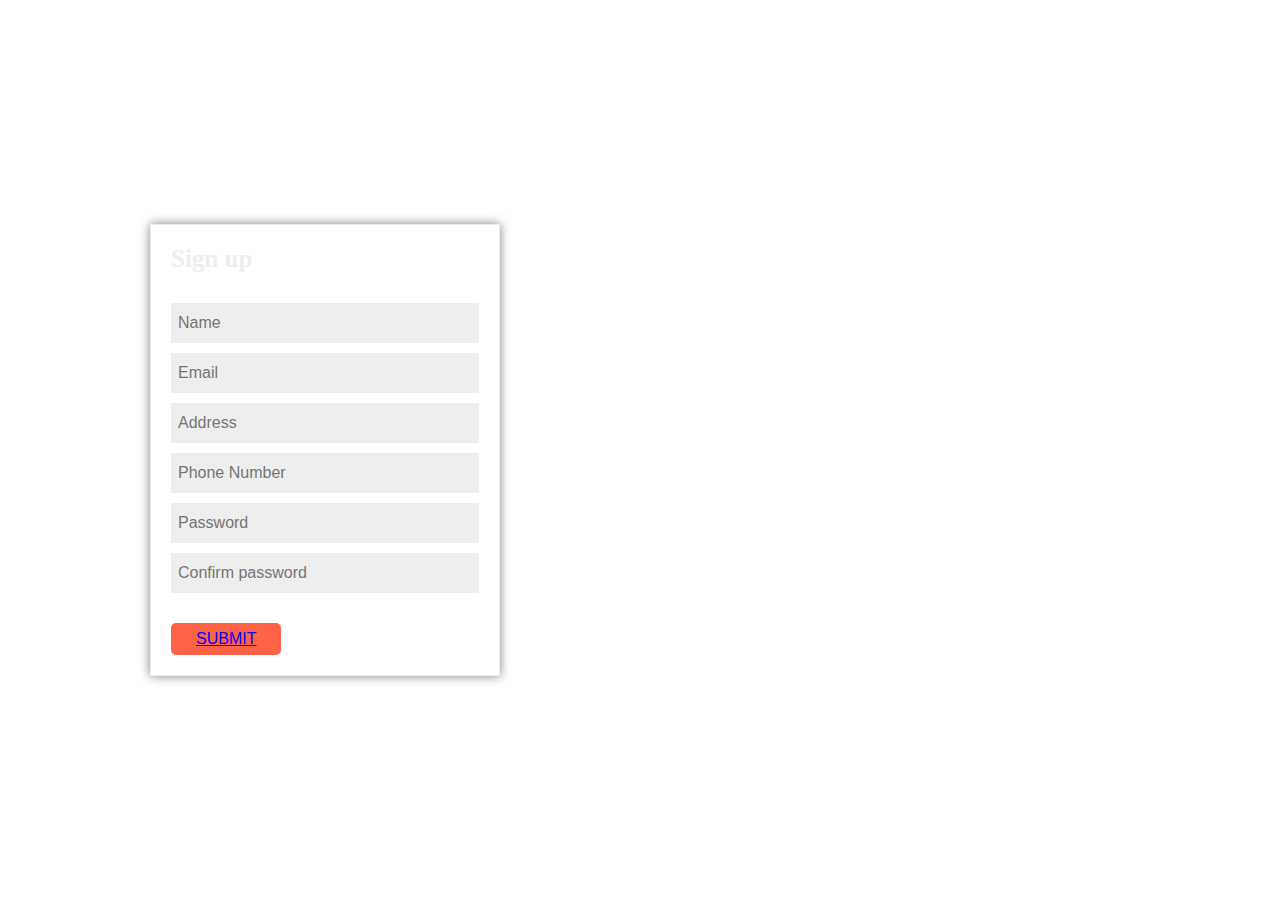
<file: index.html>
<!DOCTYPE html>
<html>
    <head>
        <title>
            Register
        </title>
        <link rel="stylesheet" type="text/css" href="in.css">
    </head>
    

    <body>
        
        <div class="container">
            <p class="head">Sign up</p>
            <form name="myForm" onsubmit="return validateForm()" method="post">
            <input type="text" placeholder="Name" name="Name">
            <input type="email" placeholder="Email" name="Email">
            <input type="text" placeholder="Address" name="Address">
            <input type="number" placeholder="Phone Number" name="Phone">
            <input type="password" placeholder="Password" name="Pwd">
            <input type="password" placeholder="Confirm password" name="Confirm">
            <button type="button" onclick="validateForm()"><a href="main.html">SUBMIT</button>
                </form>
        </div>
    </body>
    <script>
        function validateForm() {
  let x = document.forms["myForm"]["Name"].value;
  let y = document.forms["myForm"]["Email"].value;
  let z = document.forms["myForm"]["Address"].value;
  let a = document.forms["myForm"]["Phone"].value;
  let b = document.forms["myForm"]["Pwd"].value;
  let c = document.forms["myForm"]["Confirm"].value;
  if (x == "") {
    alert("Name must be filled out");
    return false;
  }
  if (y == "") {
    alert("Email must be filled out");
    return false;
  }
  if (z == "") {
    alert("Address must be filled out");
    return false;
  }
  if (a == "") {
    alert("Phone must be filled out");
    return false;
  }
  if (b == "") {
    alert("Pwd must be filled out");
    return false;
  }
  if (c == "") {
    alert("Confirm must be filled out");
    return false;
  }
}
</script>
</html>
</file>
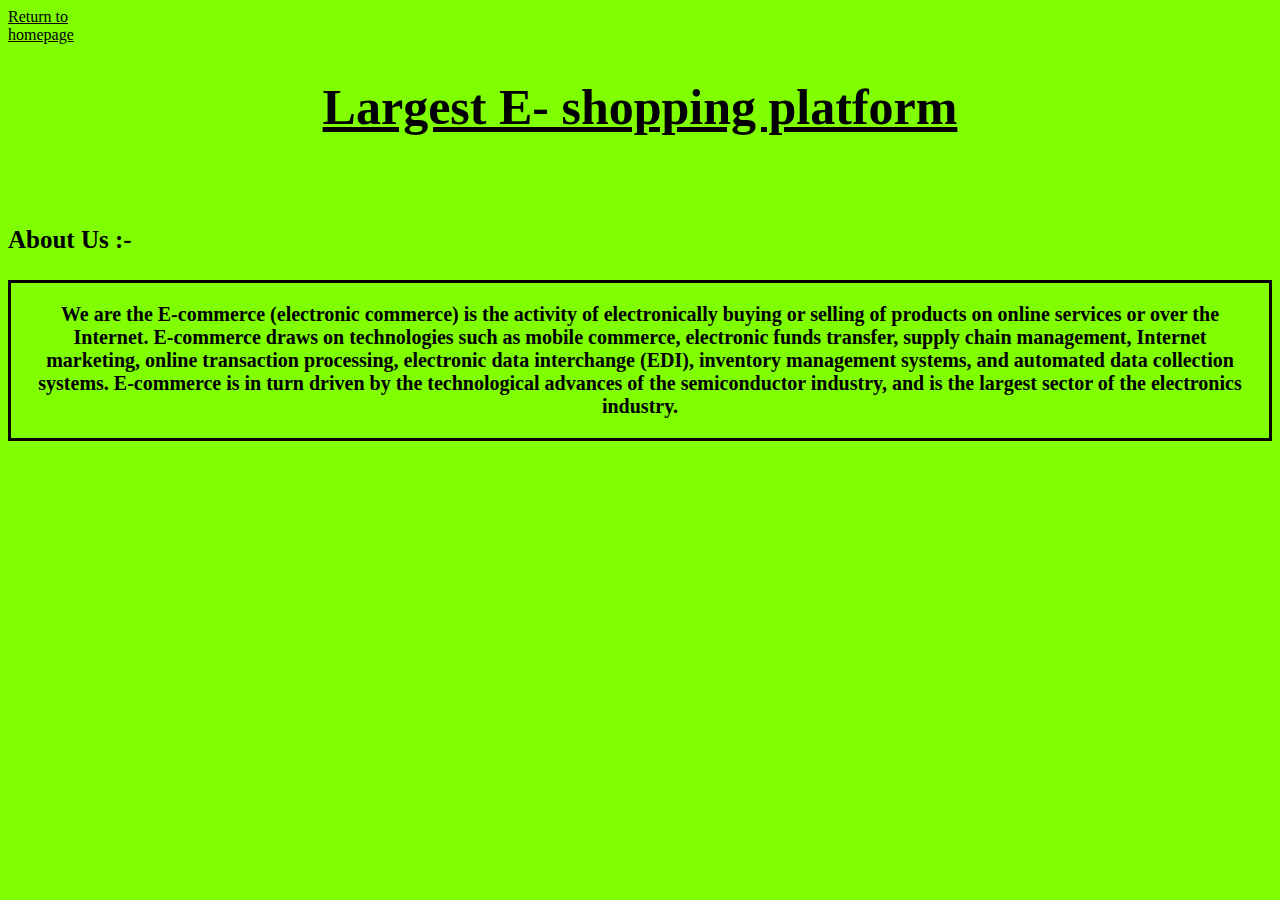
<file: about.html>
<!DOCTYPE html>
<html>
    <head>
        <title>info about us</title>
        <link rel="stylesheet" type="text/css" href="ab.css">
        <a href="main.html" class="home">Return to homepage</a>
        
    </head>
    
    <body>
        <p><h1 class="tit">Largest E- shopping platform</h1></p>
        <br/>
        <br/>
        <p><h2 class="head">About Us :-</h2></p> 
        <p><h4 class="para"> We are the E-commerce (electronic commerce) is the activity of electronically buying or selling of products on online 
            services or over the Internet. E-commerce draws on technologies such as mobile commerce, electronic funds transfer,
             supply chain management, Internet marketing, online transaction processing, electronic data interchange (EDI), 
             inventory management systems, and automated data collection systems. E-commerce is in turn driven by the 
             technological advances of the semiconductor industry, and is the largest sector of the 
             electronics industry.</h4></p>
    </body>
</html>
</file>
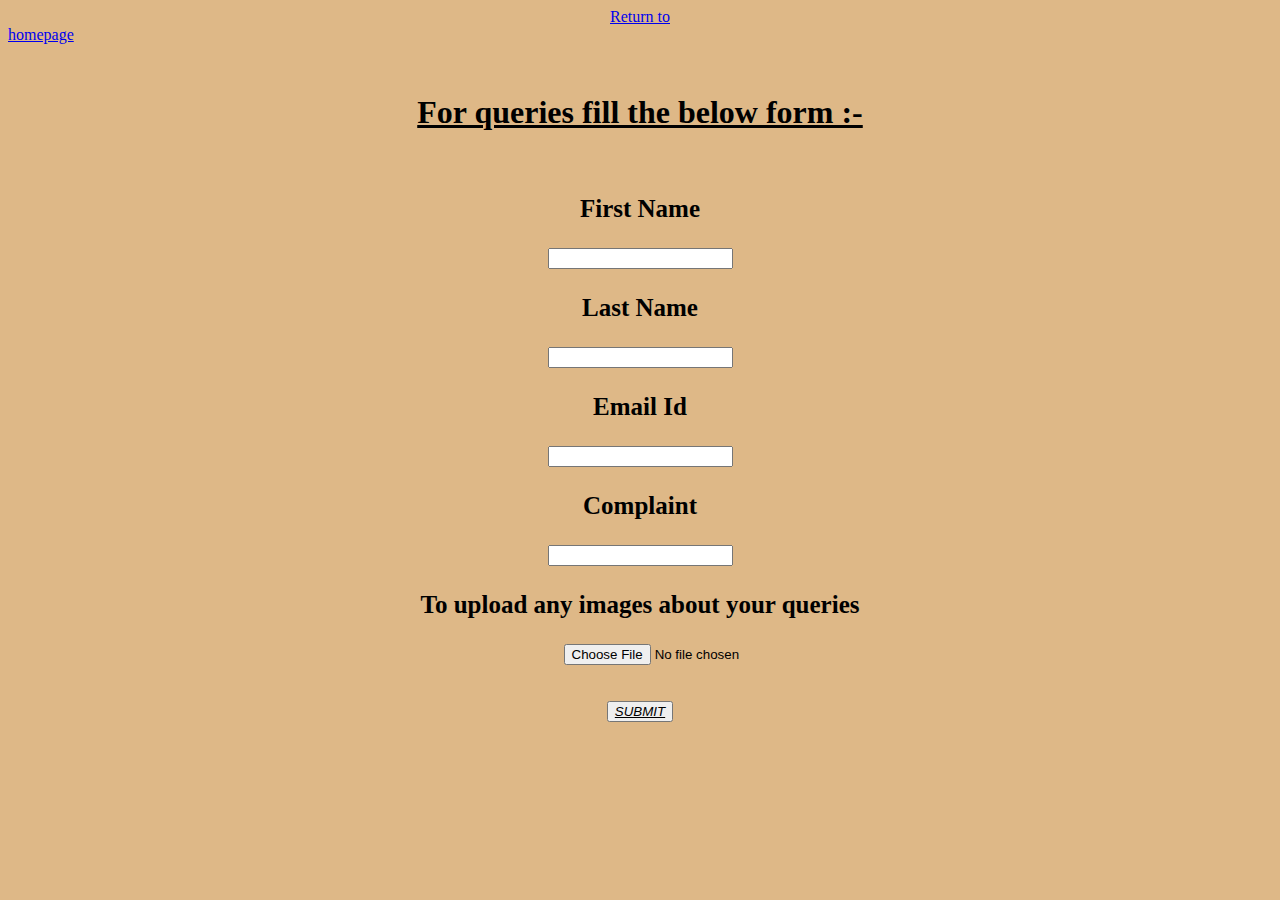
<file: contact.html>
<!DOCTYPE html>
<html>
    <head>
        <title>
            Query form
        </title>
        <link rel="stylesheet" type="text/css" href="cont.css">
        <a href="main.html" class="home">Return to homepage</a>
    </head>
    <body>
       <p><h1 class="head">For queries fill the below form :- </h1></p> 
       <br/>
        <p><h3 class="list">First Name</h3></p>
        <input type="text"> </input>
        <p><h3 class="list">Last Name</h3></p>
        <input type="text"> </input>
        <p><h3 class="list"> Email Id </h3></p> 
        <input type="email"> </input>
        <p><h3 class="list">Complaint</h3></p>
        <input type="text"> </input>
        <p><h3 class="list">To upload any images about your queries</h3></p>
        <input type="file" class="box"> </input>
        <br/>
        <br/>
        <br/>
        <button type="button"><a href="end.html" class="sub"> SUBMIT </a></button>
        </div>
</file>
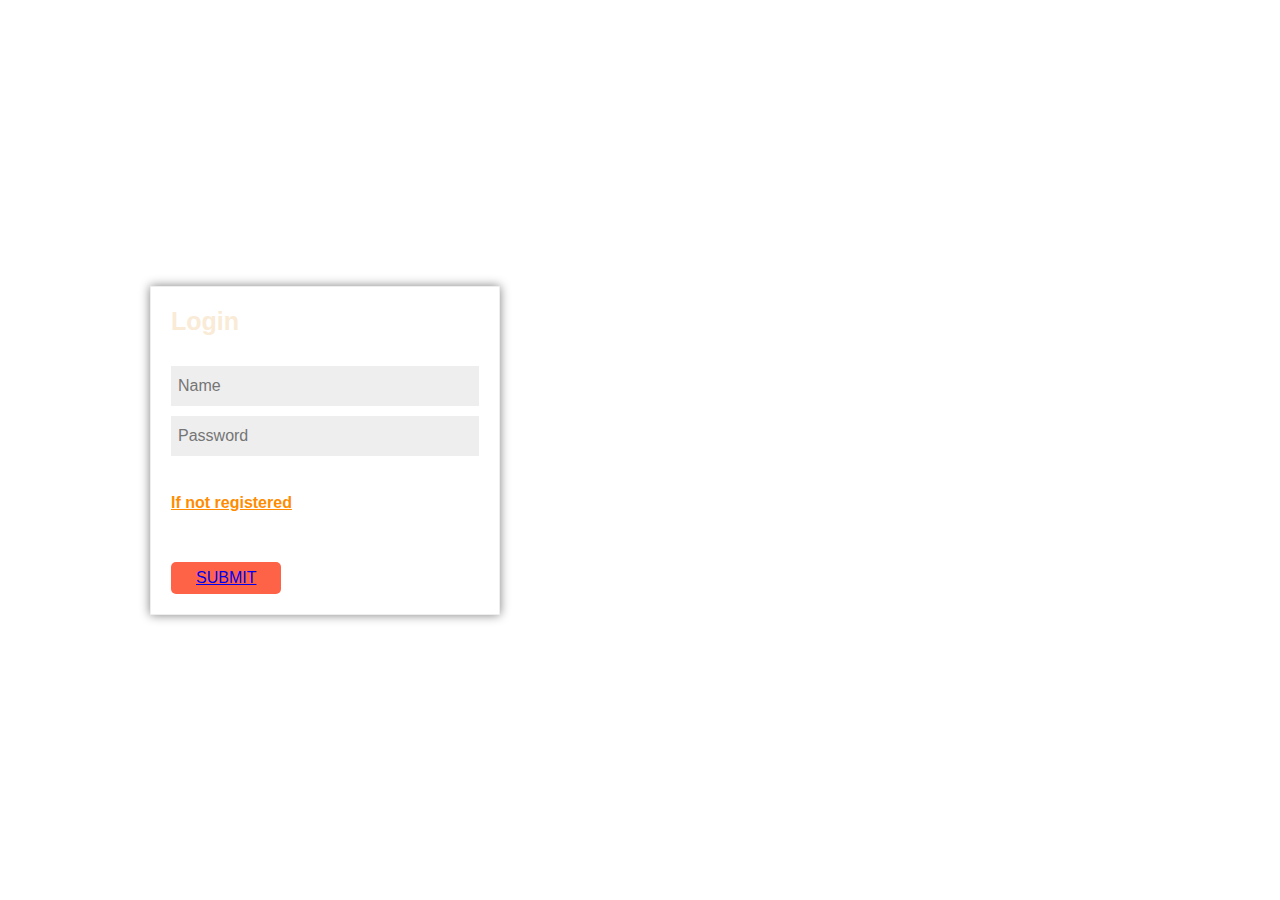
<file: interface.html>
<!DOCTYPE html>
<html>
    <head>
        <title>
            Interface
        </title>
        <style>
        *{
            margin: 0;
            padding: 0;
            box-sizing: border-box;
            font-family: 'poppins', sans-serif;
            font-size: 16px;
        }
        body{
            background-image: url('https://segwitz.com/wp-content/uploads/2021/09/why-ecommerce-need-mobile-apps.jpg');
            height: 100vh;
            display: flex;
            align-items: center;
            margin-left: 150px;
        }
        .container{
            width: 350px;
            padding: 20px;
            border: 1px solid #eee;
            box-shadow: 0px 0px 10px gray;
        }
        p{
            font-size: 25px;
            font-weight: bold;
            margin-bottom: 20px;
        }
        input{
            width: 100%;
            height: 40px;
            margin-top: 10px;
            padding: 7px;
            outline: none;
            border: none;
            background-color: #eee;
        }
        button{
            margin-top: 30px;
            border: none;
            padding: 7px 25px;
            background-color: tomato;
            color: white;
            border-radius: 5px;
        }
        .head {
            color: antiquewhite;
        }
        .bond {
            color: darkorange;
        }
    </style>
        <body>
        
            <div class="container">
                <p class="head">Login</p>
                <input type="text" placeholder="Name">
    <br/>
                <input type="password" placeholder="Password">
<br/>
<br/>
<p > <h4><a href="index.html" class="bond"> If not registered</h4></p>
                <button type="submit"><a href="main.html">SUBMIT</button>
            </div>
        </body>
    </head>
</html>
</file>
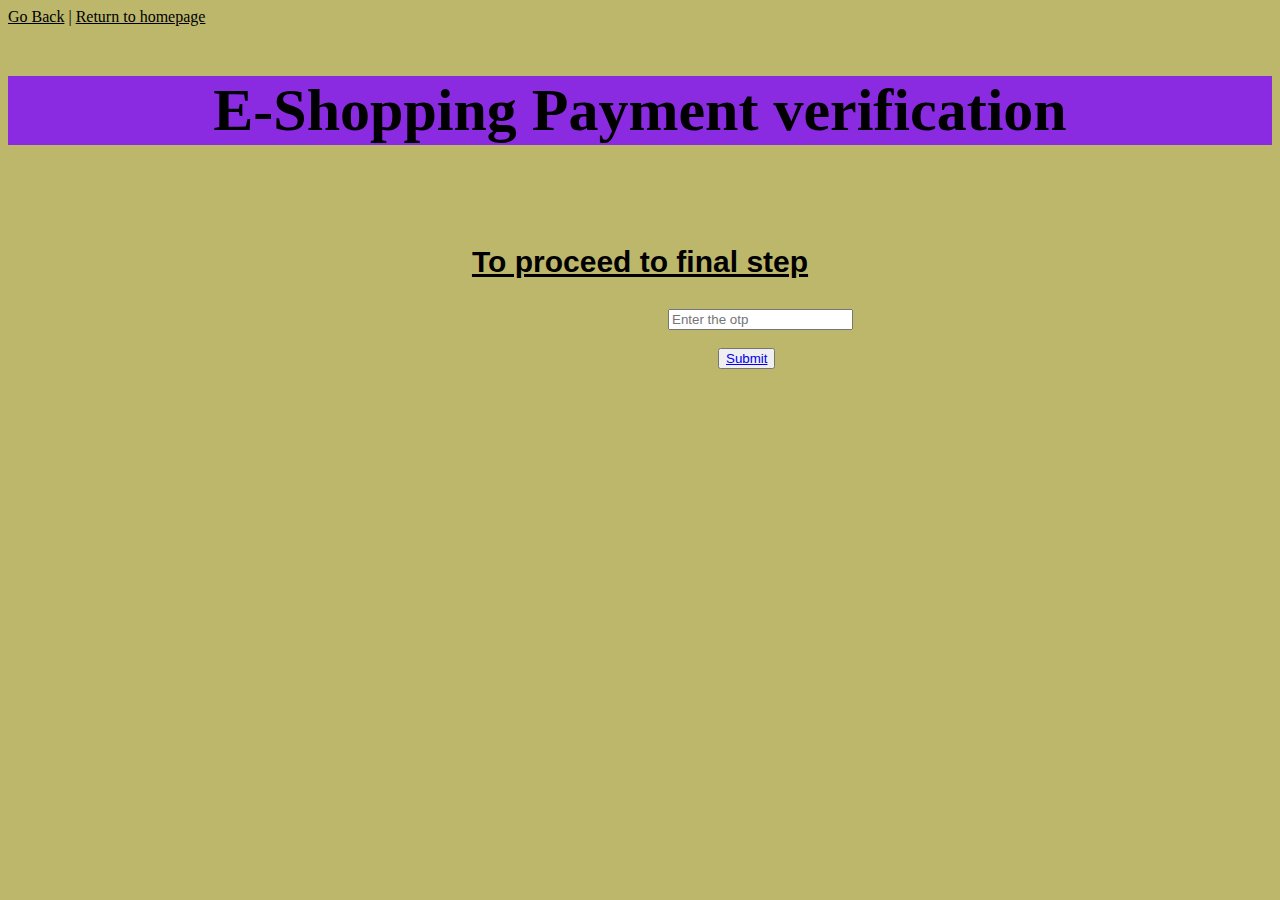
<file: OTP.html>
<!DOCTYPE html>
<html>
    <head>
        <title>
            Verification
        </title>
        <a href="payment.html" class="home">Go Back</a> |
        <a href="main.html" class="home">Return to homepage</a>
        <header><h2>E-Shopping Payment verification</h2></header>
        <style>

            .home {
                color: black;
            }
            
                header {
                    text-align: center;
                    background-color: blueviolet;
                    font-size: 40px;
                }
                .title {
                    text-align: center;
                    margin-top: 100px;
                    font-weight: bold;
                    font-family: 'Segoe UI', Tahoma, Geneva, Verdana, sans-serif;
                    font-size: 30px;
                    text-decoration: underline;
                }
                .number {
                    margin-left: 660px;
                    
                }
                .end {
                    
                    margin-left: 710px;
                }
                body {
                    background-color: darkkhaki;
                }
                
        </style>
    </head>
    <body>
        <p class="title">To proceed to final step</p> 
        <input class="number" type="number" placeholder="Enter the otp "></input>
        <br/>
        <br/>
        <button class="end"><a href="thank.html" >Submit</button>

    </body>
</html>
</file>
<file: in.css>
*{
    margin: 0;
    padding: 0;
    box-sizing: border-box;
    font-family: 'poppins', sans-serif;
    font-size: 16px;
}
body{
    background-image: url('https://segwitz.com/wp-content/uploads/2021/09/why-ecommerce-need-mobile-apps.jpg');
    height: 100vh;
    display: flex;
    align-items: center;
    margin-left: 150px;
}
.container{
    width: 350px;
    padding: 20px;
    border: 1px solid #eee;
    box-shadow: 0px 0px 10px gray;
}
p{
    font-size: 25px;
    font-weight: bold;
    margin-bottom: 20px;
}
input{
    width: 100%;
    height: 40px;
    margin-top: 10px;
    padding: 7px;
    outline: none;
    border: none;
    background-color: #eee;
}
button{
    margin-top: 30px;
    border: none;
    padding: 7px 25px;
    background-color: tomato;
    border-radius: 5px;

}


.head {
    color: #eee;
    font-family: Georgia, 'Times New Roman', Times, serif;
}
</file>
<file: ab.css>
.tit {
    text-align: center;
    text-decoration: underline;
    font-family: Georgia;
    font-size: 50px;
}
.head {
    font-size: 25px;
}
.para {
    border: 3px solid black;
    padding: 20px;
    font-size: 20px;
    text-align: center;
}
body {
    background-color: chartreuse;
}
.home {
    margin-right: 1300px;
    color: black;
}
</file>
<file: cont.css>
.head {
    text-align: center;
    font-family: 'Times New Roman', Times, serif;
    text-decoration: underline;
    margin-top: 50px;
    font-weight: bold;
}
body {
    text-align: center;
    background-color: burlywood;
}
.box {
    margin-left: 100px;
}
.list {
    font-family: Georgia, 'Times New Roman', Times, serif;
    font-size: 25px;
}
.sub {
    font-style: oblique;
    color: black;
}
.home {
    margin-right: 1300px;

}
</file>
